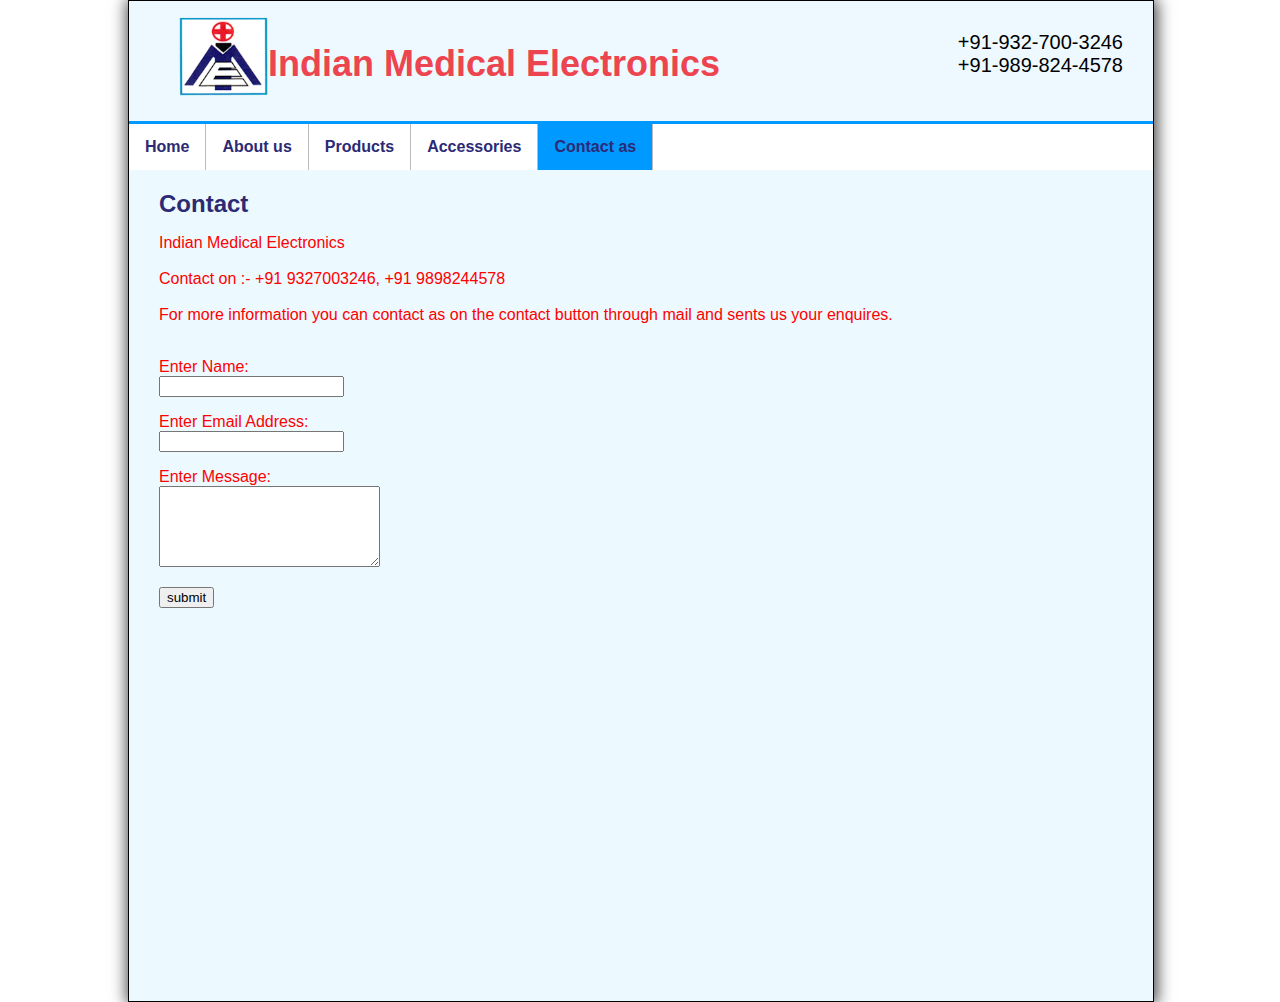
<file: contact.html>
<!doctype html>
<html>
<head>
<meta charset="utf-8">
<title>Contact Us</title>
<!-- include Cycle2 -->
<script language="JavaScript" src="scripts/gen_validatorv31.js" type="text/javascript"></script>
<link rel="stylesheet" type="text/css" href="css.css">
</head>

<body>
	<div id="main">
    <div id="header">
    	<div id="img"><img src="ewlogo1.png" width="89" height="79"></div><div id="header1"><h1><font color="#ed454f">Indian Medical Electronics</font></h1>
 
 </div>   
 <div class="number">+91-932-700-3246
 <br>+91-989-824-4578</div>
</div>
<div id="line"></div>
<div id="menu">
<ul>
<li><a href="index.html">Home</a></li>
<li><a href="about us.html">About us</a></li>
<li><a href="product.html">Products</a></li>
<li><a href="#">Accessories</a></li>
<li><a href="contact.html" class="active">Contact as</a></li>
</ul>
</div>
<div class="about"><br><br><h2>Contact</h2><p>Indian Medical Electronics<br><br>Contact on :- +91 9327003246, +91 9898244578<br><br>For more information you can contact as on the contact button through mail and sents us your enquires.<br><br></p>
<p>
<form method="post" name="myemailform" action="form-to-email.php">
	<p>
		<label for='name'>Enter Name: </label><br>
		<input type="text" name="name">
	</p>
	<p>
		<label for='email'>Enter Email Address:</label><br>
		<input type="text" name="email">
	</p>
	<p>
		<label for='message'>Enter Message:</label> <br>
		<textarea name="message" rows="5" cols="25"></textarea>
	</p>
	<input type="submit" name='submit' value="submit">
</form>
<script language="JavaScript">
// Code for validating the form
// Visit http://www.javascript-coder.com/html-form/javascript-form-validation.phtml
// for details
var frmvalidator  = new Validator("myemailform");
frmvalidator.addValidation("name","req","Please provide your name"); 
frmvalidator.addValidation("email","req","Please provide your email"); 
frmvalidator.addValidation("email","email","Please enter a valid email address"); 
</script>
</p>

</div>
</div>
</body>
</html>
</file>
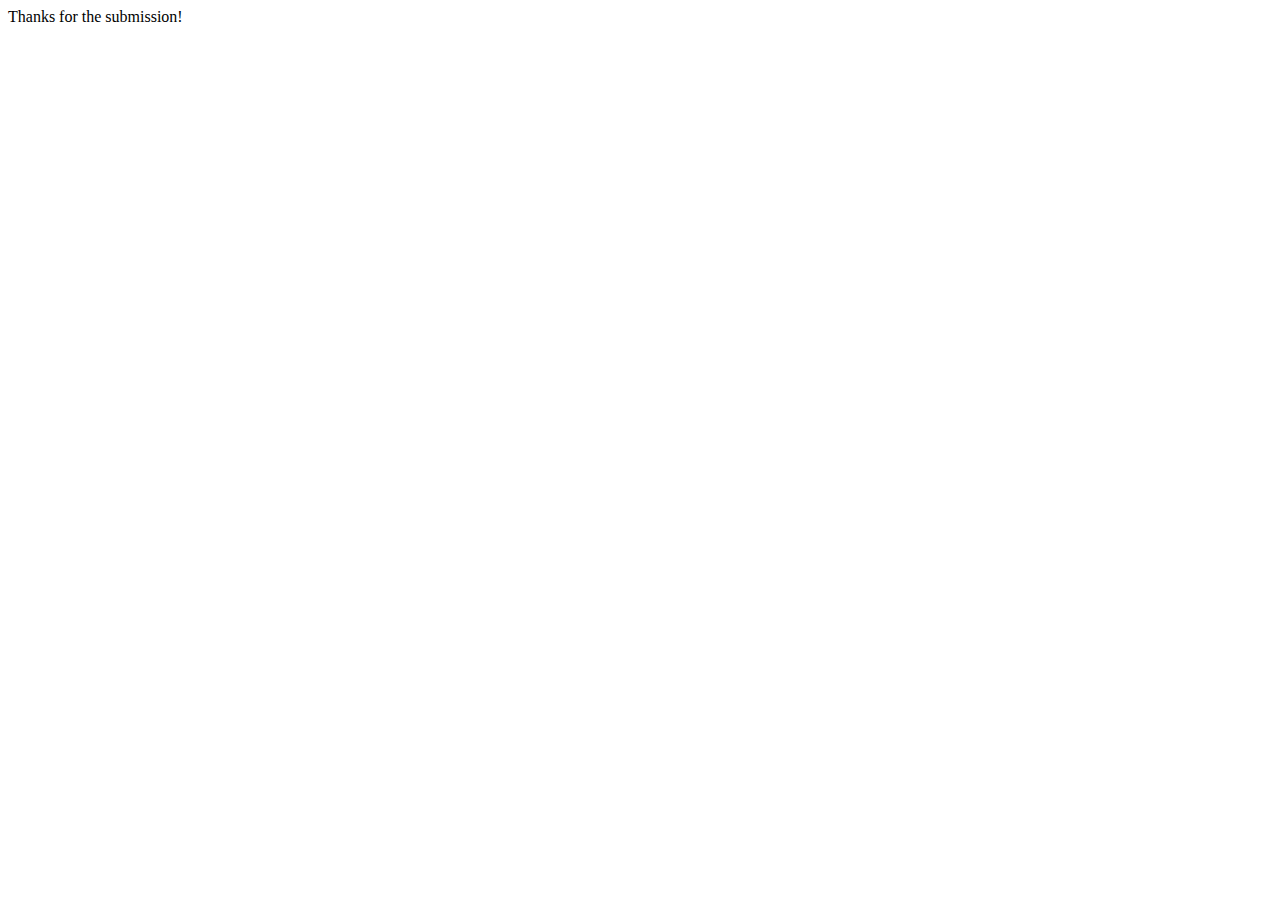
<file: thank-you.html>
<!DOCTYPE HTML PUBLIC "-//W3C//DTD HTML 4.01 Transitional//EN" "http://www.w3.org/TR/html4/loose.dtd"> 
<html>
<head>
	<title>Thank you!</title>
<meta name="generator" content="TSW WebCoder">
</head>

<body>
Thanks for the submission!


</body>
</html>
</file>
<file: css.css>
@charset "utf-8";
#main{
	width: 1024px;
	height: 1000px;
	background-color:#ecf9fe;
	margin: 0 auto;
	alignment-adjust: central;
	padding: 0px;
	text-align: left;
	box-shadow: 1px 1px 15px 2px rgba(0,0,0,0.75);
	border: 1px solid #000000;
	background-position: center center;
}
#header{
	background-color:#FFF1;
	height:120px;
	font-family:Verdana, Geneva, sans-serif;
	margin:0px;
}
#img{
	widows:89px;
	height:79px;
	margin:0 auto;
	padding-left:50px;
	padding-top:15.50px;
	font-size:16px;
	float:left;
	
}
#header1{
	float: left;
	text-align: center;
	padding-top: 18px;
	margin: 0 auto;
	font-size: 18px;
}
#line{
	height: 3px;
	margin: 0 auto;
	background-color: #09F;
}
#menu{
	margin: 0 auto;
	padding:0px;
	float:left;
	width:1024px;
	background-color:#FFF;
	font-family: Arial, Helvetica, sans-serif;
	font-weight: bold;
}
#menu ul{
	margin:0 auto;
 	padding:0;
	list-style-type:none;
	overflow:hidden;
}
#menu li{
	float:left;
	border-right: 1px solid #bbb;
}
#menu li a{
	display:block;
	color:#2c2a75;
	text-align:center;
	padding: 14px 16px;
	text-decoration:none;
}
#menu li a:hover{
	background-color:#09F;
}
.active{
	background-color:#09F;
}
body{
	width:1024px;
	padding:0px;
	height:768px;
	margin:0 auto;
}
#wapper {
	background-color: #FCC;
	display: block;
	float: left;
	height: 505px;
	width: 1024px;
	margin: auto;
}
#container {
	background-color: #66C;
	display: block;
	float: left;
	height: 505px;
	width: 1024px;
}
#prev {
	background-image: url(arrowLeft.png);
	background-repeat: no-repeat;
	background-position: center center;
	display: block;
	float: left;
	height: 505px;
	width: 100px;
	position: relative;
	z-index: 99;
}
#next {
	background-image: url(arrowright.png);
	background-repeat: no-repeat;
	background-position: center center;
	display: block;
	float: right;
	height: 505px;
	width: 100px;
	position: relative;
	z-index: 99;
}
#slider {
	display: block;
	float: left;
	height: 505px;
	width: 1024px;
	overflow: hidden;
	position: absolute;
}
.number {
	display: block;
	float: right;
	margin:30px;
	font-family:Arial, Helvetica, sans-serif;
	font-size:20px;
}
#about {
	background-color: #FFF;
	display: block;
	border-radius:25px;
	margin:20px;
	padding:15px;
	padding-down:5px;
	width:264px;
	height:200px;
	float: left;
	border: 2px solid #09F;
}
h3{
	padding:0px;
	margin:0px;
	color:#2c2a75;
}
hr{
	display:block;
	border-width: 1px;
	float:left;
	padding:0px;
	margin:0px;
	 border-style: inset;
}
#line2{
	height: 1px;
	margin: 0 auto;
	background-color: #09F;
}
.model {
	display: block;
	float: left;
	width:100%;
	height:250px;
	margin:0px;
}
.model1 {
	display: block;
	float: left;
	width:100%;
	height:290px;
	margin:0px;
}
.img {
	display: block;
	float:left;
	margin: 0px;
	margin-top:50px;
	margin-left:50px;
	padding:0px;
	border-radius:25px;
 	border: 2px solid #09F;
	box-shadow: 1px 1px 15px 2px rgba(0,0,0,0.75);
	
}
.contain {
	display: block;
	margin: 0px;
	padding: 10px;
	float: right;
	width: 512px;
	height: 250px;
	font-size:14px;
	font-family:Arial, Helvetica, sans-serif;
}
.contain1 {
	display: block;
	margin: 0px;
	padding: 10px;
	float: right;
	width: 512px;
	height: 290px;
	font-size:14px;
	font-family:Arial, Helvetica, sans-serif;
}
.about {
	letter-spacing: normal;
	text-align: left;
	word-spacing: normal;
	display: block;
	padding: 30px;
	margin: 0px;
	font-family:Arial, Helvetica, sans-serif;
	color:#F00;
}
.about ul{
	margin:0px;
	padding: 10px;
}
.about li{
	padding:5px;
}
.about h2{
	margin:0px;
	color:#2c2a75;
	padding:0px;
}
</file>
